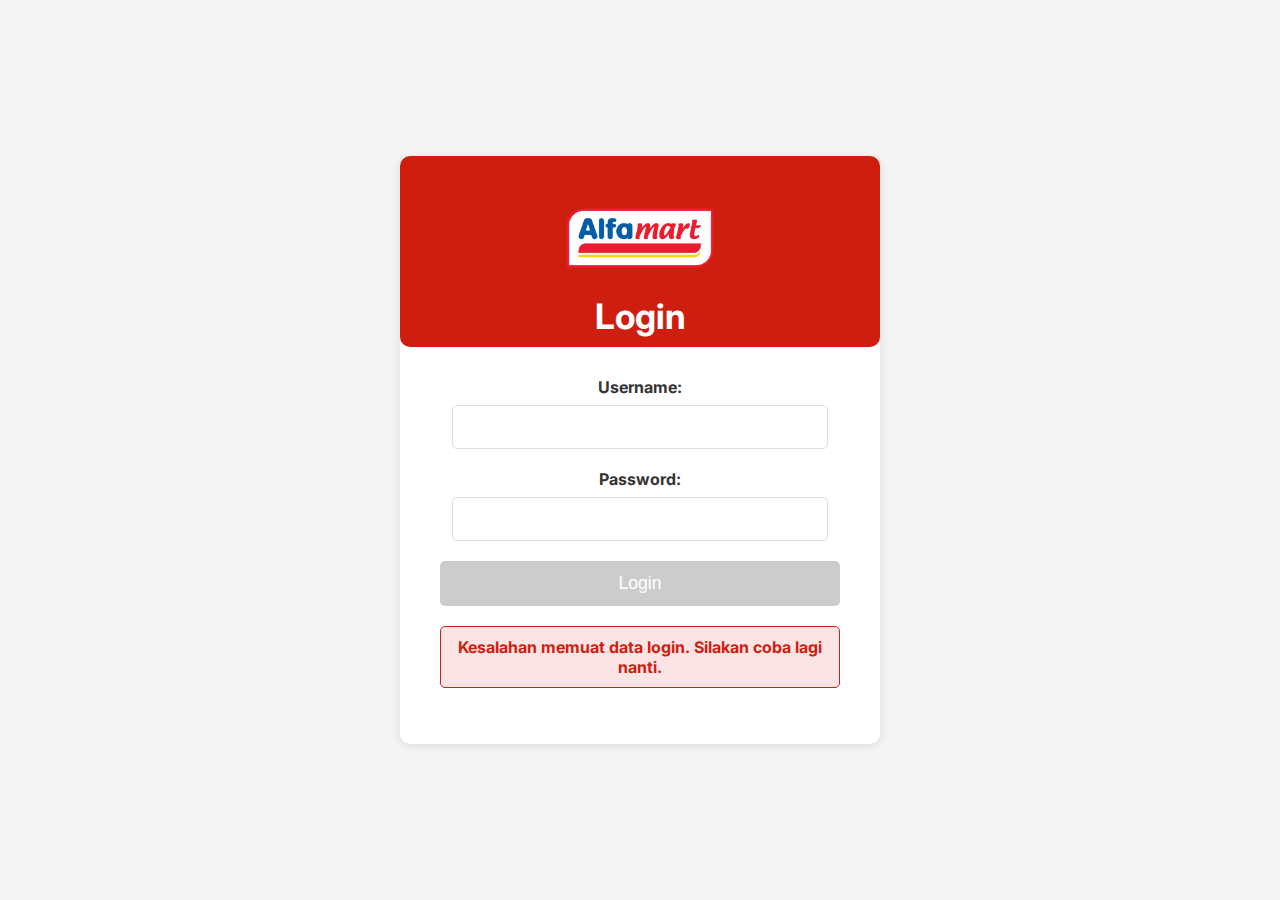
<file: Client/index.html>
<!DOCTYPE html>
<html lang="en">
<head>
    <meta charset="UTF-8">
    <meta name="viewport" content="width=device-width, initial-scale=1.0">
    <title>Login - Alfamart</title>
    <link rel="stylesheet" href="login_style.css">
    <link href="https://fonts.googleapis.com/css2?family=Inter:wght@400;500;600;700&display=swap" rel="stylesheet">
</head>
<body>
    <div class="login-container">
        <header class="login-header">
            <img src="Assets/Alfamart-Emblem.png" alt="Alfamart Logo" class="login-logo">
            <h1>Login</h1>
        </header>
        <form id="login-form" class="login-form">
            <div class="form-group">
                <label for="username">Username:</label>
                <input type="text" id="username" name="username" required>
            </div>
            <div class="form-group">
                <label for="password">Password:</label>
                <input type="password" id="password" name="password" required>
            </div>
            <button type="submit">Login</button>
            <p id="login-message" class="login-message"></p>
        </form>
    </div>
    <script src="login_script.js"></script>
</body>
</html>
</file>
<file: Client/login_style.css>
body {
    font-family: 'Inter', sans-serif;
    background-color: #f4f4f4;
    display: flex;
    justify-content: center;
    align-items: center;
    min-height: 100vh;
    margin: 0;
    padding: 20px;
    box-sizing: border-box;
}

.login-container {
    background-color: white;
    padding: 40px;
    border-radius: 10px;
    box-shadow: 0 2px 10px rgba(0, 0, 0, 0.1);
    width: 100%;
    max-width: 400px;
    text-align: center;
    margin: 30px auto;
}

.login-header {
    background-color: #ce1e10;
    color: white;
    text-align: center;
    padding: 10px 20px;
    display: flex;
    flex-direction: column;
    align-items: center;
    justify-content: center;
    position: relative;
    border-bottom-left-radius: 10px;
    border-bottom-right-radius: 10px;
    margin: -40px -40px 30px -40px;
    padding-top: 40px;
    border-top-left-radius: 10px;
    border-top-right-radius: 10px;
}

.login-logo {
    width: 150px; /* Diperbesar dari 100px menjadi 150px */
    height: auto;
    margin-bottom: 15px;
}

.login-header h1 {
    margin: 0;
    font-size: 2.2rem;
}

.login-form {
    display: flex;
    flex-direction: column;
    align-items: center;
}

.login-form .form-group {
    margin-bottom: 20px;
    width: 100%;
    text-align: center;
}

.login-form label {
    display: block;
    margin-bottom: 8px;
    font-weight: bold;
    color: #333;
    text-align: center;
}

.login-form input[type="text"],
.login-form input[type="password"] {
    width: calc(100% - 24px);
    padding: 12px;
    border: 1px solid #ddd;
    border-radius: 5px;
    box-sizing: border-box;
    font-size: 1rem;
    text-align: center;
    margin: 0 auto;
    display: block;
}

.login-form input[type="text"]:focus,
.login-form input[type="password"]:focus {
    border-color: #ce1e10;
    outline: none;
}

.login-form button {
    background-color: #ce1e10;
    color: white;
    padding: 12px 20px;
    border: none;
    border-radius: 5px;
    cursor: pointer;
    font-size: 1.1rem;
    font-weight: 500;
    width: 100%;
    transition: background-color 0.3s, transform 0.2s;
}

.login-form button:hover {
    background-color: #ef190a;
    transform: translateY(-2px);
}

.login-form button:disabled {
    background-color: #ccc;
    cursor: not-allowed;
}

.login-message {
    margin-top: 20px;
    padding: 10px;
    border-radius: 5px;
    font-weight: bold;
    display: none;
}

.login-message.error {
    background-color: #fce4e4;
    color: #ce1e10;
    border: 1px solid #ce1e10;
}

.login-message.success {
    background-color: #e6ffe6;
    color: #28a745;
    border: 1px solid #28a745;
}
</file>
